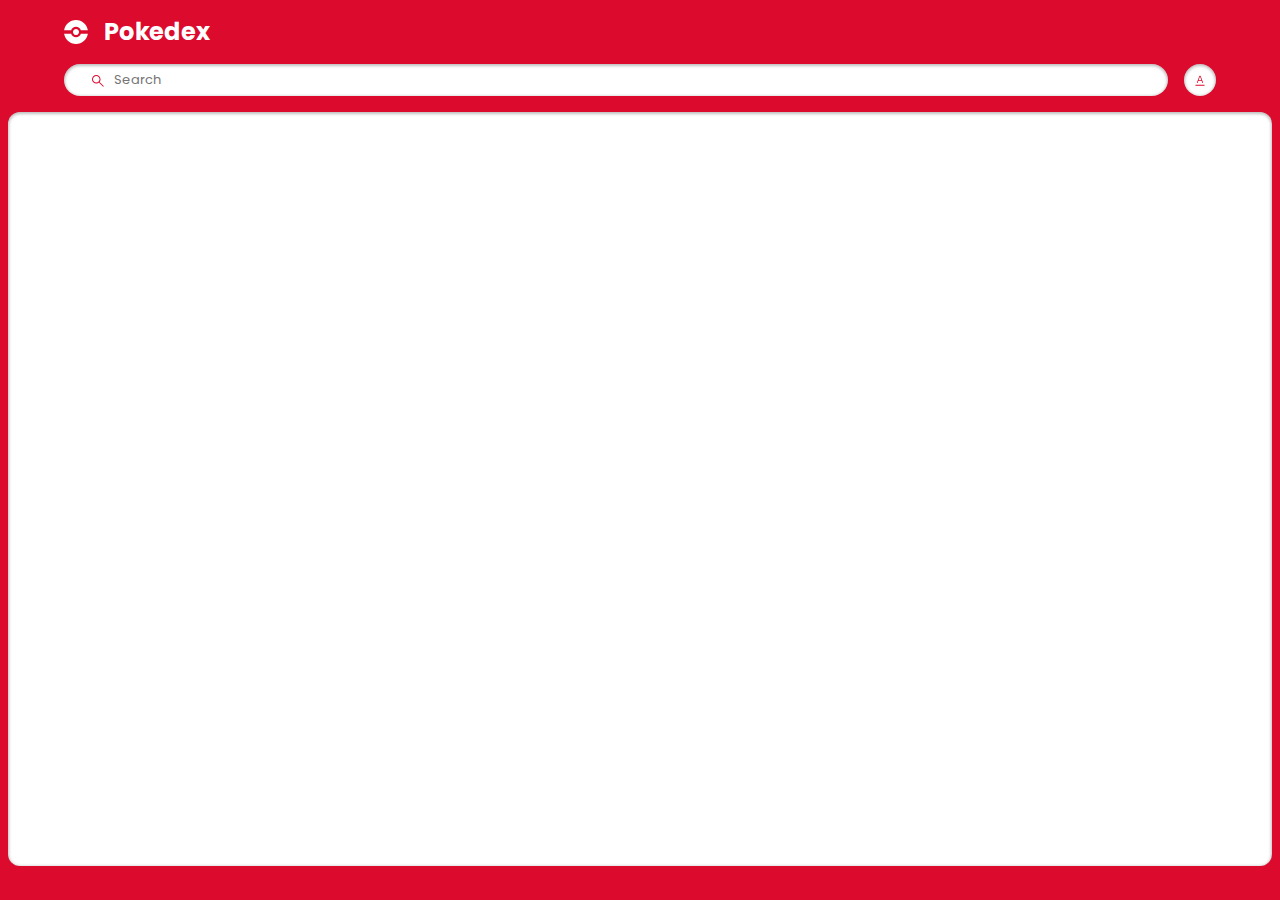
<file: index.html>
<!DOCTYPE html>
<html lang="en">
  <head>
    <meta charset="UTF-8" />
    <meta name="viewport" content="width=device-width, initial-scale=1.0" />
    <title>Pokemon</title>
    <link href="https://fonts.googleapis.com/css2?family=Poppins:wght@400;600&display=swap" rel="stylesheet">
    <link rel="stylesheet" href="style.css" />
    <script src="./pokemon.js" defer></script>
    <script src="./search.js" defer></script>
  </head>
  <body>
    <main class="main index-main">
      <header class="header home">
        <div class="container">
          <div class="logo-wrapper">
            <img src="./assets/pokeball.svg" alt="pokeball" />
            <h1>Pokedex</h1>
          </div>
          <div class="search-wrapper">
            <div class="search-wrap">
              <img
                src="./assets/search.svg"
                alt="search icon"
                class="search-icon"
              />
              <input
                type="text"
                class="search-input body3-fonts"
                placeholder="Search"
                id="search-input"
              />
              <img
                src="./assets/cross.svg"
                alt="cross icon"
                class="search-close-icon"
                id="search-close-icon"
              />
            </div>
            <div class="sort-wrapper">
              <div class="sort-wrap">
                <img
                  src="./assets/sorting.svg"
                  alt="sorting"
                  class="sort-icon"
                  id="sort-icon"
                />
              </div>
              <div class="filter-wrapper">
                <p class="body2-fonts">Search by:</p>
                <div class="filter-wrap">
                  <div>
                    <input
                      type="radio"
                      id="number"
                      name="filters"
                      value="number"
                      checked
                    />
                    <label for="number" class="body3-fonts">Number</label>
                  </div>
                  <div>
                    <input type="radio" id="name" name="filters" value="name" />
                    <label for="name" class="body3-fonts">Name</label>
                  </div>
                </div>
              </div>
            </div>
          </div>
        </div>
      </header>
      <section class="pokemon-list">
        <div class="container">
          <div class="list-wrapper"></div>
        </div>
        <div id="not-found-message">Pokemon not found</div>
      </section>
    </main>
  </body>
</html>
</file>
<file: style.css>
:root {
  --identity-primary: #dc0a2d;

  --grayscale-dark: #212121;
  --grayscale-medium: #666666;
  --grayscale-light: #e0e0e0;
  --grayscale-background: #efefef;
  --grayscale-white: #ffffff;

  --headline-font-size: 24px;
  --body1-font-size: 16px;
  --body2-font-size: 14px;
  --body3-font-size: 12px;
  --subtitle1-font-size: 16px;
  --subtitle2-font-size: 14px;
  --subtitle3-font-size: 12px;
  --caption-font-size: 10px;

  --headline-line-height: 32px;
  --common-line-height: 16px;
  --caption-line-height: 12px;

  --font-weight-regular: 400;
  --font-weight-bold: 700;

  --drop-shadow: 0px 1px 3px 1px rgba(0, 0, 0, 0.2);
  --drop-shadow-hover: 0px 3px 12px 3px rgba(0, 0, 0, 0.2);
  --drop-shadow-inner: 0px 1px 3px 1px rgba(0, 0, 0, 0.25) inset;
}

h2,
h3,
h4,
.body1-fonts,
.body2-fonts,
.body3-fonts {
  line-height: var(--common-line-height);
}

h1 {
  font-size: var(--headline-font-size);
  line-height: var(--headline-line-height);
}

h2 {
  font-size: var(--subtitle1-font-size);
}

h3 {
  font-size: var(--subtitle2-font-size);
}

h4 {
  font-size: var(--subtitle3-font-size);
}

.body1-fonts {
  font-size: var(--body1-font-size);
}

.body2-fonts {
  font-size: var(--body2-font-size);
}

.body3-fonts {
  font-size: var(--body3-font-size);
}

.caption-fonts {
  font-size: var(--caption-font-size);
  line-height: var(--caption-line-height);
}

input:focus-visible {
  outline: 0;
}

.featured-img a.arrow.hidden {
  display: none;
}

body {
  margin: 0;
  height: 100vh;
  width: 100vw;
  box-sizing: border-box;
  font-family: "Poppins", sans-serif;
}

.main.index-main {
  margin: 0;
  padding: 0;
  background-color: var(--identity-primary);
  height: 100vh;
  width: 100vw;
  display: flex;
  flex-direction: column;
  align-items: center;
  gap: 1rem;
}

.main.detail-main {
  margin: 0;
  padding: 0;
  background-color: var(--identity-primary);
  min-height: 110vh; 
  width: 100vw;
  display: flex;
  flex-direction: column;
  align-items: center;
  gap: 1rem;
  box-sizing: border-box;
}

.header.home {
  width: 90%;
}

.container {
  width: 100%;
  margin: 0;
}

.logo-wrapper {
  display: flex;
  align-items: center;
}

.logo-wrapper > h1 {
  color: var(--grayscale-white);
}

.logo-wrapper > img {
  margin-right: 16px;
}

.search-wrapper,
.search-wrap {
  display: flex;
  align-items: center;
  width: 100%;
  gap: 16px;
}

.search-wrap {
  position: relative;
  display: flex;
  align-items: center;
  background-color: var(--grayscale-white);
  border-radius: 16px;
  box-shadow: var(--drop-shadow-inner);
  height: 32px;
  gap: 8px;
  padding: 0 12px;
  width: 100%;
}

.search-icon {
  margin-left: 16px;
}

.search-wrap svg path {
  fill: var(--identity-primary);
}

.search-wrap > input {
  flex: 1;
  border: none;
  outline: none;
  background: transparent;
  height: 100%;
  font-size: 13px;
  font-family: inherit;
}

.search-wrap > input::placeholder {
  font-family: 'Poppins', sans-serif;
}

.sort-wrapper {
  position: relative;
}

.sort-wrap {
  background-color: var(--grayscale-white);
  border-radius: 100%;
  min-width: 2rem;
  min-height: 2rem;
  box-shadow: var(--drop-shadow-inner);
  display: flex;
  align-items: center;
  justify-content: center;
  position: relative;
}

.search-close-icon {
  position: absolute;
  right: 1rem;
  display: none;
  cursor: pointer;
}

.search-close-icon-visible {
  display: block;
}

.filter-wrapper {
  position: absolute;
  background: var(--identity-primary);
  border: 4px solid var(--identity-primary);
  border-top: 0;
  border-radius: 12px;
  padding: 0px 4px 4px 4px;
  right: 0px;
  box-shadow: var(--drop-shadow-hover);
  min-width: 113px;
  top: 40px;
  display: none;
  z-index: 5000;
}

.filter-wrapper-open {
  display: block;
}

.filter-wrapper-overlay .main::before {
  background-color: rgba(0, 0, 0, 0.4);
  width: 100%;
  height: 100%;
  position: absolute;
  left: 0;
  right: 0;
  top: 0;
  bottom: 0;
  z-index: 2;
}

.filter-wrapper > .body2-fonts {
  color: var(--grayscale-white);
  font-weight: var(--font-weight-bold);
  padding: 16px 20px;
}

.filter-wrap {
  background-color: var(--grayscale-white);
  box-shadow: var(--drop-shadow-inner);
  padding: 16px 20px;
  border-radius: 8px;
}

.filter-wrap > div {
  display: flex;
  align-items: center;
  gap: 8px;
  margin-bottom: 16px;
}

.filter-wrap > div:last-child {
  margin-bottom: 0px;
}

.filter-wrap input {
  accent-color: var(--identity-primary);
}

.pokemon-list {
  background-color: var(--grayscale-white);
  box-shadow: var(--drop-shadow-inner);
  border-radius: 0.75rem;
  min-height: calc(85.5% - 1rem);
  width: calc(100% - 1rem);
  max-height: 100px;
  overflow-y: auto;
}

.list-wrapper {
  margin: 1rem 0;
  display: flex;
  align-items: center;
  justify-content: center;
  flex-wrap: wrap;
  gap: 0.75rem;
}

.list-item {
  border-radius: 8px;
  box-shadow: var(--drop-shadow);
  background-color: var(--grayscale-white);
  width: 8.85rem;
  height: 8.85rem;
  text-align: center;
  text-decoration: none;
  cursor: pointer;
}

.list-item .number-wrap {
  min-height: 16px;
  text-align: right;
  padding: 0 8px;
  color: var(--grayscale-medium);
}

.list-item .name-wrap {
  border-radius: 7px;
  background-color: var(--grayscale-background);
  padding: 24px 8px 4px 8px;
  color: var(--grayscale-dark);
  margin-top: -18px;
}

.list-item .img-wrap {
  width: 72px;
  height: 72px;
  margin: auto;
}

.list-item .img-wrap img {
  width: 100%;
  height: 100%;
}

/* detail page */

.detail-main .header {
  padding: 20px 20px 24px 20px;
  position: relative;
  z-index: 2;
}

.detail-main .header-wrapper {
  display: flex;
  align-items: center;
  justify-content: space-between;
  column-gap: 15px;
}

.detail-main .header-wrap {
  display: flex;
  align-items: center;
  column-gap: 8px;
}

.detail-main .back-btn-wrap {
  max-height: 32px;
}

.detail-main .back-btn-wrap path,
.detail-main .header-wrapper p,
.detail-main .header-wrapper h1 {
  fill: var(--grayscale-white);
  color: var(--grayscale-white);
}

.detail-main .pokemon-id-wrap p {
  font-weight: var(--font-weight-bold);
}

.detail-img-wrapper {
  width: 200px;
  height: 200px;
  margin: auto;
  position: relative;
  z-index: 3;
}

.detail-img-wrapper img {
  width: 100%;
  height: 100%;
}

.detail-card-detail-wrapper {
  border-radius: 8px;
  background-color: var(--grayscale-white);
  box-shadow: var(--drop-shadow-inner);
  padding: 56px 20px 20px 20px;
  margin-top: -50px;
  display: flex;
  flex-direction: column;
  position: relative;
  z-index: 2;
}

.power-wrapper {
  display: flex;
  justify-content: center;
  align-items: center;
  flex-wrap: wrap;
  gap: 16px;
}

.power-wrapper > p {
  border-radius: 10px;
  padding: 2px 8px;
  font-weight: var(--font-weight-bold);
  color: var(--grayscale-white);
  text-transform: capitalize;
  background-color: #74cb48;
}

.pokemon-detail.move p {
  text-transform: capitalize;
  word-break: break-all;
}

.list-item .name-wrap p {
  text-transform: capitalize;
}

.detail-card-detail-wrapper .about-text {
  font-weight: var(--font-weight-bold);
  text-align: center;
}

.pokemon-detail-wrapper {
  display: flex;
  align-items: flex-end;
}

.pokemon-detail-wrapper .pokemon-detail-wrap {
  flex: 1;
  text-align: center;
  position: relative;
}

.pokemon-detail-wrap:before {
  content: "";
  background-color: var(--grayscale-light);
  width: 1px;
  height: 100%;
  position: absolute;
  right: 0;
  top: 0;
  bottom: 0;
  margin: auto;
}

.pokemon-detail-wrap:last-child::before {
  display: none;
}

.pokemon-detail {
  display: flex;
  justify-content: center;
  align-items: center;
  padding: 8px 20px;
  gap: 8px;
}

.pokemon-detail-wrapper {
  min-height: 76px;
}

.pokemon-detail.move {
  flex-direction: column;
  gap: 0;
  align-items: center;
  padding: 8px 5px;
}

.pokemon-detail-wrap > .caption-fonts {
  color: var(--grayscale-medium);
}

.pokemon-detail-wrap .straighten {
  transform: rotate(90deg);
}

.detail-card-detail-wrapper .pokemon-description {
  color: var(--grayscale-dark);
  text-align: center;
}

.stats-wrap {
  display: flex;
  align-items: center;
}

.stats-wrap p {
  color: var(--grayscale-dark);
  margin-right: 8px;
  min-width: 19px;
}

.stats-wrap p.stats {
  text-align: right;
  padding-right: 8px;
  min-width: 35px;
  border-right: 1px solid var(--grayscale-light);
  font-weight: var(--font-weight-bold);
}

.stats-wrap .progress-bar {
  flex: 1;
  border-radius: 4px;
  height: 4px;
}

.stats-wrap .progress-bar::-webkit-progress-bar {
  border-radius: 4px;
}

.stats-wrap .progress-bar::-webkit-progress-value {
  border-radius: 4px;
}

.detail-bg {
  position: absolute;
  z-index: 1;
  right: 8px;
  top: 8px;
  opacity: 0.1;
}

.detail-bg path {
  fill: var(--grayscale-white);
}

div#not-found-message {
  display: none;
  position: absolute;
  left: 50%;
  top: 50%;
  transform: translate(-50%, -50%);
  font-size: 20px;
  font-weight: 600;
}

.arrow img {
  -webkit-filter: brightness(0) grayscale(1) invert(1);
  filter: brightness(0) grayscale(1) invert(1);
  width: 28px;
}

.featured-img {
  position: relative;
}

.featured-img a.arrow {
  display: inline-block;
  position: absolute;
  top: 50%;
  transform: translateY(-50%);
  z-index: 999;
}

.featured-img a.arrow.left-arrow {
  left: -2rem;
}

.featured-img a.arrow.right-arrow {
  right: -2rem;
}

.detail-main.main {
  height: max-content;
  border-color: transparent;
  background-color: transparent;
}
</file>
